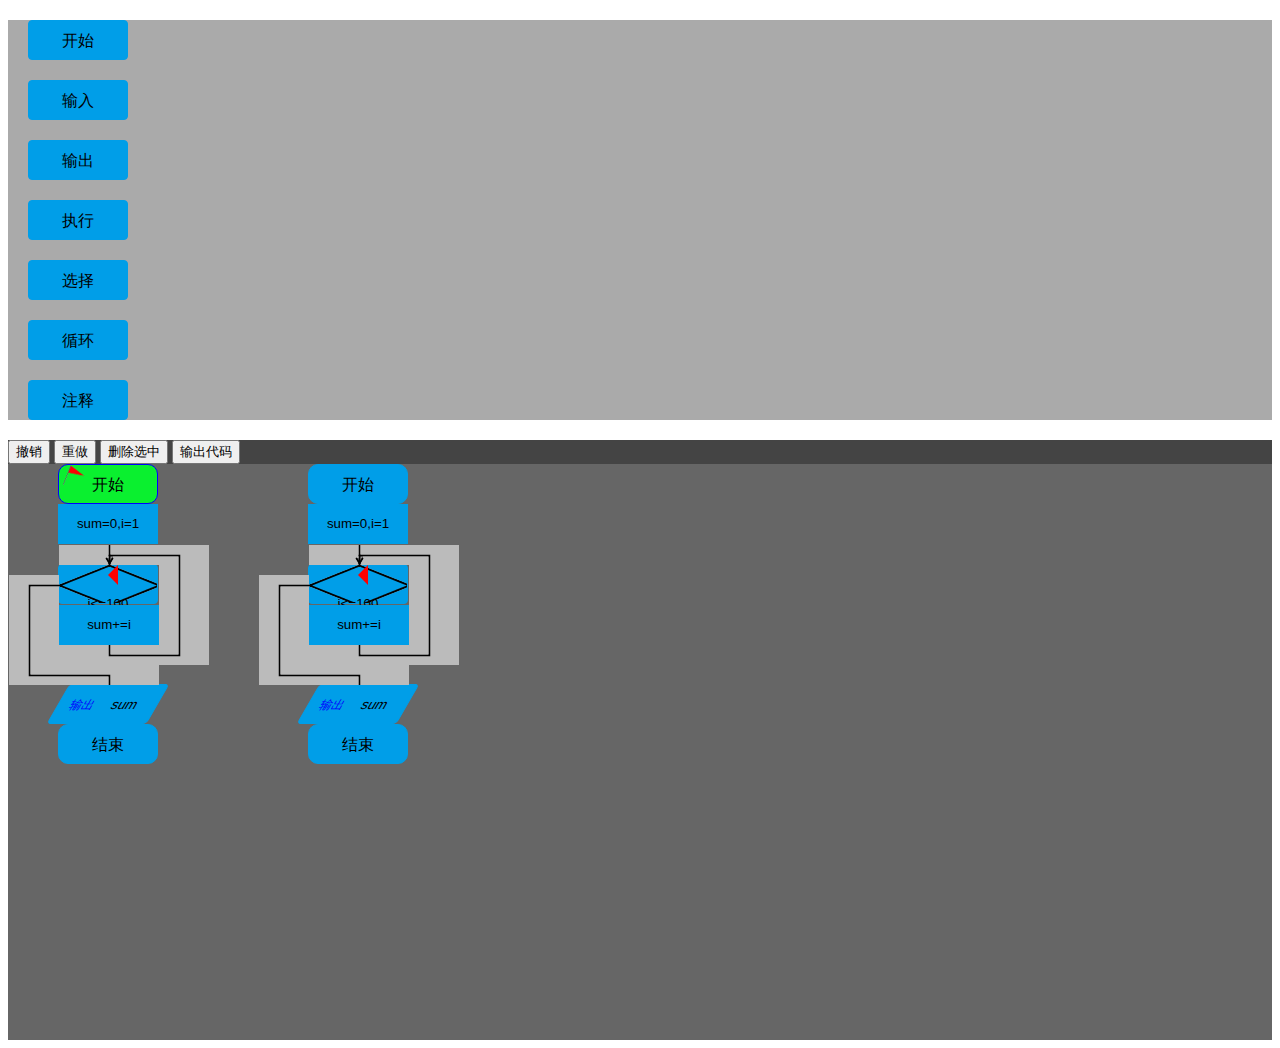
<file: flowcode-css.html>
<!DOCTYPE html PUBLIC "-//W3C//DTD XHTML 1.0 Transitional//EN" "http://www.w3.org/TR/xhtml1/DTD/xhtml1-transitional.dtd"><html>
<head>
<meta http-equiv="Content-Type" content="text/html; charset=utf-8">
<meta name="viewport" content="width=device-width" />
<title>流程图在线编程-不使用图片</title>
<link type="text/css" rel="stylesheet" href="css/flowcode-css.css" />
<script type="text/javascript" src="js/jquery-1.9.1.min.js"></script>
<script type="text/javascript" src="js/jquery-ui-1.10.4.custom.min.js"></script>
<script type="text/javascript" src="js/flow.js"></script>
<body>
<div id="EditorArea" class="container">
<div id="ToolsBar" class="w2" style="background-color:#AAA;z-index:-100;">
<div class="block ori" blockType="start">开始</div>
<div class="block ori" blockType="input">输入</div>
<div class="block ori" blockType="output">输出</div>
<div class="block ori" blockType="exec">执行</div>
<div class="block ori" blockType="select">选择</div>
<div class="block ori" blockType="loop">循环</div>
<div class="block ori" blockType="note">注释</div>
</div>
<div class="w9" style="height:600px;z-index:-100;overflow:auto;background:#666;">
    <div class="toolbar" style="background:#444">
        <input type="button" id="tool_undo" value="撤销">
        <input type="button" id="tool_redo" value="重做">
        <input type="button" id="tool_delete" value="删除选中">
        <input type="button" id="tool_getCode" value="输出代码">
    </div>
    <div id="view" style="position:relative"></div>
</div>
<div class="w2">
</div>
</div>
<script>
$(document).ready(function() {
    var flow = window.flow;
    var data = 
    [
        [{"type":"start","x":50,"y":0},{"type":"exec","text":"sum=0,i=1"},{"type":"loop","text":"i<=100","down":[{"type":"exec","text":"sum+=i"}]},{"type":"output","text":"sum"},{"type":"end"}],
        [{"type":"start","x":300,"y":0},{"type":"exec","text":"sum=0,i=1"},{"type":"loop","text":"i<=100","down":[{"type":"exec","text":"sum+=i"}]},{"type":"output","text":"sum"},{"type":"end"}]
    ]
    ;
    flow.init("view",data);

    $("#tool_redo").click(function(){
        flow.history.redo();
    });
    $("#tool_undo").click(function(){
        flow.history.undo();
    });
    $("#tool_delete").click(function(){
        flow.view.deleteChoosed();
    });
    $("#tool_getCode").click(function(){
        console.log(flow.getCode());
    });
});
</script>
</body>
</html>
</file>
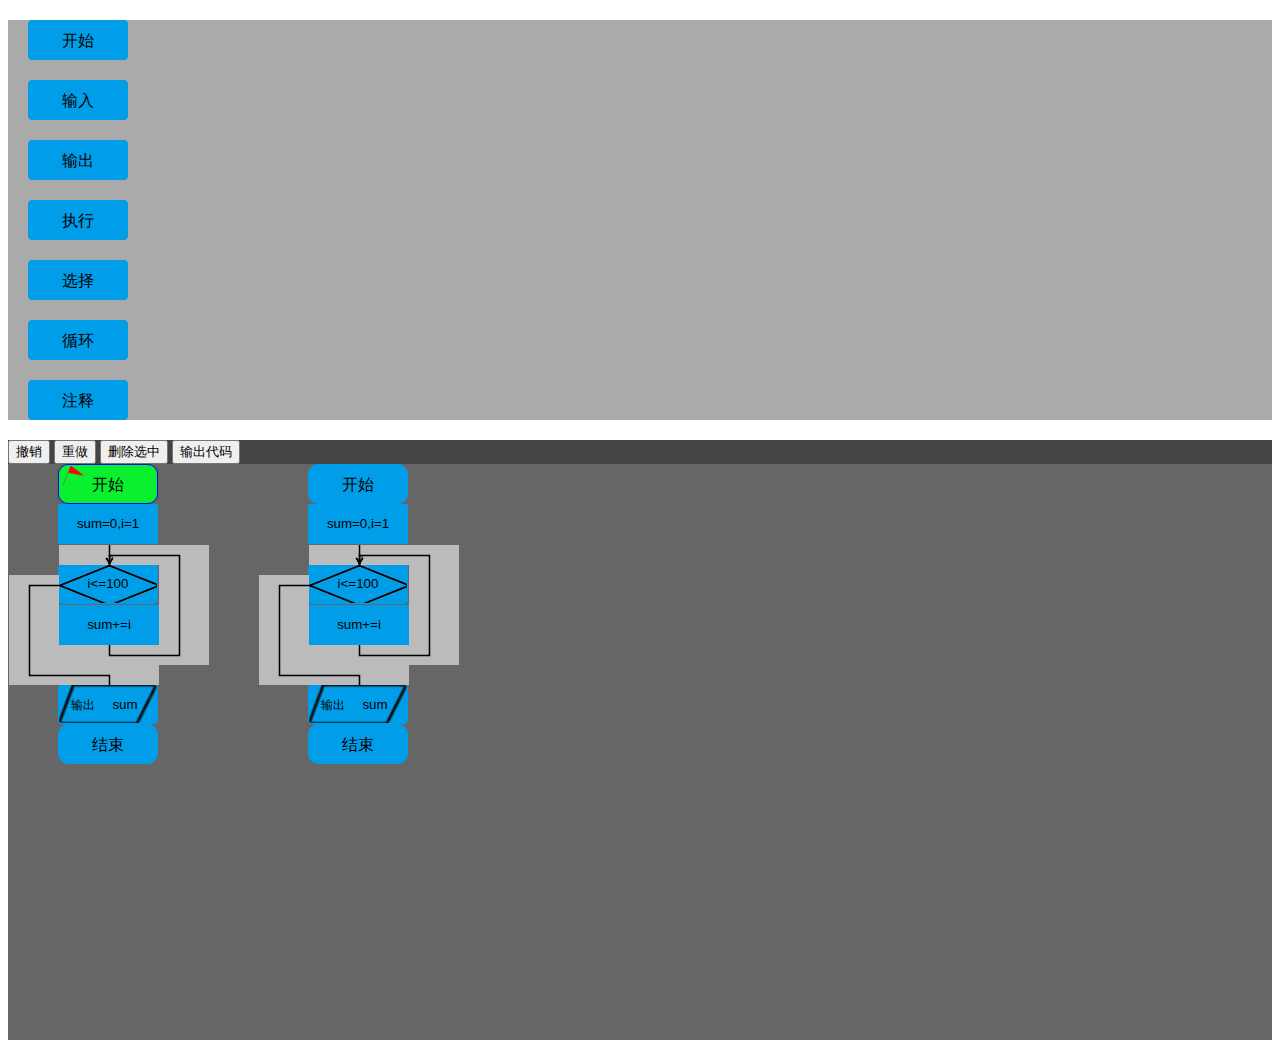
<file: flowcode.html>
<!DOCTYPE html PUBLIC "-//W3C//DTD XHTML 1.0 Transitional//EN" "http://www.w3.org/TR/xhtml1/DTD/xhtml1-transitional.dtd"><html>
<head>
<meta http-equiv="Content-Type" content="text/html; charset=utf-8">
<meta name="viewport" content="width=device-width" />
<title>流程图在线编程</title>
<link type="text/css" rel="stylesheet" href="css/flowcode.css" />
<script type="text/javascript" src="js/jquery-1.9.1.min.js"></script>
<script type="text/javascript" src="js/jquery-ui-1.10.4.custom.min.js"></script>
<script type="text/javascript" src="js/flow.js"></script>
<body>
<div id="EditorArea" class="container">
<div id="ToolsBar" class="w2" style="background-color:#AAA;z-index:-100;">
<div class="block ori" blockType="start">开始</div>
<div class="block ori" blockType="input">输入</div>
<div class="block ori" blockType="output">输出</div>
<div class="block ori" blockType="exec">执行</div>
<div class="block ori" blockType="select">选择</div>
<div class="block ori" blockType="loop">循环</div>
<div class="block ori" blockType="note">注释</div>
</div>
<div class="w9" style="height:600px;z-index:-100;overflow:auto;background:#666;">
    <div class="toolbar" style="background:#444">
        <input type="button" id="tool_undo" value="撤销">
        <input type="button" id="tool_redo" value="重做">
        <input type="button" id="tool_delete" value="删除选中">
        <input type="button" id="tool_getCode" value="输出代码">
    </div>
    <div id="view" style="position:relative"></div>
</div>
<div class="w2">
</div>
</div>
<script>
$(document).ready(function() {
    var flow = window.flow;
    var data = 
    [
        [{"type":"start","x":50,"y":0},{"type":"exec","text":"sum=0,i=1"},{"type":"loop","text":"i<=100","down":[{"type":"exec","text":"sum+=i"}]},{"type":"output","text":"sum"},{"type":"end"}],
        [{"type":"start","x":300,"y":0},{"type":"exec","text":"sum=0,i=1"},{"type":"loop","text":"i<=100","down":[{"type":"exec","text":"sum+=i"}]},{"type":"output","text":"sum"},{"type":"end"}]
    ]
    ;
    flow.init("view",data);

    $("#tool_redo").click(function(){
        flow.history.redo();
    });
    $("#tool_undo").click(function(){
        flow.history.undo();
    });
    $("#tool_delete").click(function(){
        flow.view.deleteChoosed();
    });
    $("#tool_getCode").click(function(){
        console.log(flow.getCode());
    });
});
</script>
</body>
</html>
</file>
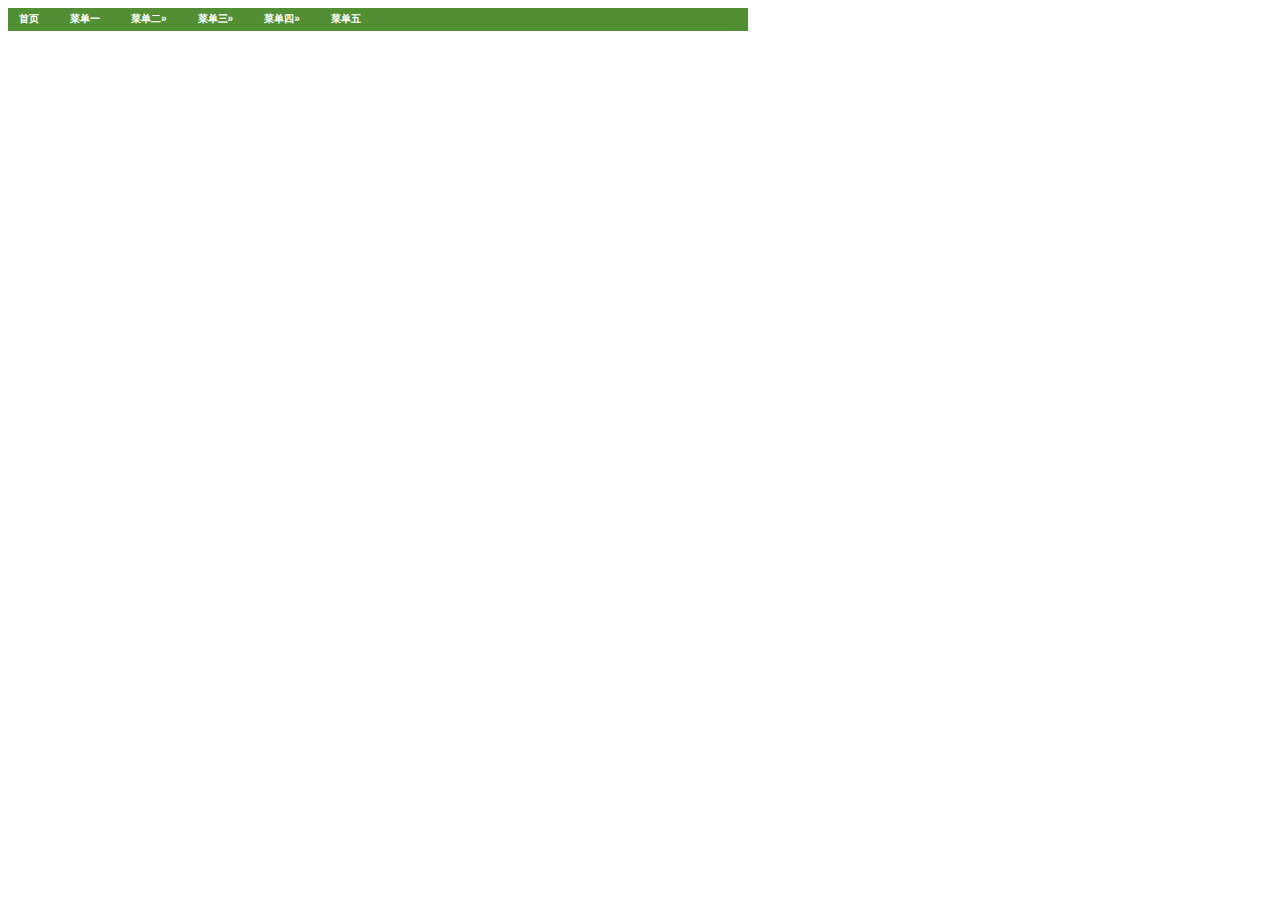
<file: test.html>
<!DOCTYPE html PUBLIC "-//W3C//DTD XHTML 1.0 Strict//EN" "http://www.w3.org/TR/xhtml2/DTD/xhtml1-strict.dtd">
<html xmlns="http://www.w3.org/1999/xhtml" >
<head>
<meta http-equiv="Content-Type" content="text/html; charset=utf8" />
<title>纯CSS多级透明菜单</title>
<style>
#nav {
PADDING-RIGHT: 0px; PADDING-LEFT: 0px; Z-INDEX: 100; BACKGROUND: #999999 ; PADDING-BOTTOM: 0px; MARGIN: 0px; FONT: 10px arial, verdana, sans-serif; PADDING-TOP: 0px; LIST-STYLE-TYPE: none; POSITION: relative
}
#nav UL {
PADDING-RIGHT: 0px; PADDING-LEFT: 0px; Z-INDEX: 100; BACKGROUND: #999999; PADDING-BOTTOM: 0px; MARGIN: 0px; FONT: 10px arial, verdana, sans-serif; PADDING-TOP: 0px; LIST-STYLE-TYPE: none; POSITION: relative
}
#nav {
PADDING-RIGHT: 0px; PADDING-LEFT: 0px; BACKGROUND: #528e34; PADDING-BOTTOM: 0px; WIDTH: 740px; PADDING-TOP: 0px; HEIGHT: 23px
}
#nav TABLE {
BORDER-COLLAPSE: collapse
}
#nav LI {
FLOAT: left
}
#nav LI LI {
FLOAT: none
}
#nav LI A LI {
FLOAT: left
}
#nav LI A {
PADDING-RIGHT: 20px; DISPLAY: block; PADDING-LEFT: 10px; FONT-WEIGHT: bold; FLOAT: left; PADDING-BOTTOM: 0px; BORDER-LEFT: #528e34 1px solid; COLOR: #fff; LINE-HEIGHT: 22px; PADDING-TOP: 0px; WHITE-SPACE: nowrap; HEIGHT: 23px; TEXT-DECORATION: none
}
#nav LI LI A {
FLOAT: none; LINE-HEIGHT: 20px; HEIGHT: 21px
}
#nav LI:hover {
Z-INDEX: 100; POSITION: relative
}
#nav A:hover {
Z-INDEX: 100; BACKGROUND: #779e25; BORDER-LEFT: #779e25 1px solid; COLOR: #fff; POSITION: relative
}
#nav LI:hover > A {
BACKGROUND: #779e25; BORDER-LEFT: #779e25 1px solid; COLOR: #fff
}
#nav :hover UL {
Z-INDEX: 300; LEFT: 0px; BORDER-LEFT: #779e25 1px solid; TOP: 23px
}
#nav A:hover UL {
LEFT: -1px
}
#nav UL {
LEFT: -9999px; POSITION: absolute; TOP: -9999px
}
#nav LI:hover LI:hover > UL {
LEFT: 0px; MARGIN-LEFT: 100%; TOP: 0px
}
#nav LI:hover > UL UL {
LEFT: -9999px; WIDTH: auto; POSITION: absolute; TOP: -9999px
}
#nav LI:hover LI:hover > A {
BACKGROUND: #779e25; BORDER-LEFT: #779e25 1px solid; COLOR: #fff
}
#nav LI A:hover UL LI A:hover {
BACKGROUND: #779e25
}
#nav A:hover A:hover UL {
LEFT: 100%; TOP: 0px
}
#nav A:hover A:hover A:hover UL {
LEFT: 100%; TOP: 0px
}
#nav A:hover A:hover A:hover A:hover UL {
LEFT: 100%; TOP: 0px
}
#nav A:hover A:hover A:hover A:hover A:hover UL {
LEFT: 100%; TOP: 0px
}
#nav A:hover UL UL {
LEFT: -9999px; POSITION: absolute; TOP: -9999px
}
#nav A:hover A:hover UL UL {
LEFT: -9999px; POSITION: absolute; TOP: -9999px
}
#nav A:hover A:hover A:hover UL UL {
LEFT: -9999px; POSITION: absolute; TOP: -9999px
}
#nav A:hover A:hover A:hover A:hover UL UL {
LEFT: -9999px; POSITION: absolute; TOP: -9999px
}
</style>
</head>
<body>

<ul id="nav">
<li><a href="#">首页</a></li>
<li><a href="#"><!--[if gte IE 7]><!-->菜单一</a><!--<![endif]-->
<!--[if lte IE 6]><table><tr><td><![endif]-->
<ul>
<li><a href="#">百度菜单</a></li>
<li><a href="#">百度菜单</a></li>
<li><a href="#">百度菜单</a></li>
</ul><!--[if lte IE 6]></td></tr></table></a><![endif]-->
</li>
<li><a href="#">菜单二&raquo;<!--[if gte IE 7]><!--></a><!--<![endif]-->
<!--[if lte IE 6]><table><tr><td><![endif]-->
<ul>
<li><a href="#">百度菜单 &raquo;<!--[if gte IE 7]><!--></a><!--<![endif]-->
<!--[if lte IE 6]><table><tr><td><![endif]--><ul>
<li><a href="#">百度菜单</a></li>
<li><a href="#">百度菜单</a></li>
<li><a href="#">百度菜单</a></li>
<li><a href="#">百度菜单</a></li>
<li><a href="#">百度菜单</a></li>
<li><a href="#">百度菜单</a></li>
</ul><!--[if lte IE 6]></td></tr></table></a><![endif]-->
</li>
<li><a href="#">百度菜单 &raquo;<!--[if gte IE 7]><!--></a><!--<![endif]-->
<!--[if lte IE 6]><table><tr><td><![endif]--><ul>
<li><a href="#">百度菜单</a></li>
<li><a href="#">百度菜单</a></li>
<li><a href="#">百度菜单</a></li>
<li><a href="#">百度菜单</a></li>
<li><a href="#">百度菜单</a></li>
</ul><!--[if lte IE 6]></td></tr></table></a><![endif]-->
</li>
<li><a href="#">百度菜单 &raquo;<!--[if gte IE 7]><!--></a><!--<![endif]-->
<!--[if lte IE 6]><table><tr><td><![endif]--><ul>
<li><a href="#">百度菜单 &raquo;<!--[if gte IE 7]><!--></a><!--<![endif]-->
<!--[if lte IE 6]><table><tr><td><![endif]--><ul>
<li><a href="#">百度菜单</a></li>
<li><a href="#">百度菜单</a></li>
<li><a href="#">百度菜单</a></li>
<li><a href="#">百度菜单</a></li>
</ul><!--[if lte IE 6]></td></tr></table></a><![endif]-->
</li>
<li><a href="#">百度菜单 &raquo;<!--[if gte IE 7]><!--></a><!--<![endif]-->
<!--[if lte IE 6]><table><tr><td><![endif]--><ul>
<li><a href="#">百度菜单</a></li>
<li><a href="#">百度菜单 &raquo;<!--[if gte IE 7]><!--></a><!--<![endif]-->
<!--[if lte IE 6]><table><tr><td><![endif]--><ul>
<li><a href="#">百度菜单 &raquo;<!--[if gte IE 7]><!--></a><!--<![endif]-->
<!--[if lte IE 6]><table><tr><td><![endif]--><ul>
<li><a href="#">百度菜单</a></li>
<li><a href="#">百度菜单</a></li>
<li><a href="#">百度菜单</a></li>
<li><a href="#">百度菜单</a></li>
<li><a href="#">百度菜单</a></li>
<li><a href="#">百度菜单</a></li>
</ul><!--[if lte IE 6]></td></tr></table></a><![endif]-->
</li>
<li><a href="#">百度菜单</a></li>
<li><a href="#">百度菜单 &raquo;<!--[if gte IE 7]><!--></a><!--<![endif]-->
<!--[if lte IE 6]><table><tr><td><![endif]--><ul>
<li><a href="#">百度菜单</a></li>
<li><a href="#">百度菜单</a></li>
<li><a href="#">百度菜单</a></li>
<li><a href="#">百度菜单</a></li>
<li><a href="#">百度菜单</a></li>
<li><a href="#">百度菜单</a></li>
</ul><!--[if lte IE 6]></td></tr></table></a><![endif]-->
</li>
<li><a href="#">百度菜单</a></li>
<li><a href="#">百度菜单</a></li>
</ul><!--[if lte IE 6]></td></tr></table></a><![endif]-->
</li>
<li><a href="#">百度菜单</a></li>
<li><a href="#">百度菜单</a></li>
</ul><!--[if lte IE 6]></td></tr></table></a><![endif]-->
</li>
<li><a href="#">百度菜单 &raquo;<!--[if gte IE 7]><!--></a><!--<![endif]-->
<!--[if lte IE 6]><table><tr><td><![endif]--><ul>
<li><a href="#">百度菜单</a></li>
<li><a href="#">百度菜单</a></li>
<li><a href="#">百度菜单</a></li>
<li><a href="#">百度菜单</a></li>
<li><a href="#">百度菜单</a></li>
</ul><!--[if lte IE 6]></td></tr></table></a><![endif]-->
</li>
</ul><!--[if lte IE 6]></td></tr></table></a><![endif]-->
</li>
<li><a href="#">百度菜单</a></li>
<li><a href="#">百度菜单</a></li>
</ul><!--[if lte IE 6]></td></tr></table></a><![endif]-->
</li>
<li><a href="#">菜单三&raquo;<!--[if gte IE 7]><!--></a><!--<![endif]-->
<!--[if lte IE 6]><table><tr><td><![endif]-->
<ul>
<li><a href="#">百度菜单</a></li>
<li><a href="#">百度菜单</a></li>
<li><a href="#">百度菜单</a></li>
</ul><!--[if lte IE 6]></td></tr></table></a><![endif]-->
</li>
<li><a href="#">菜单四&raquo;<!--[if gte IE 7]><!--></a><!--<![endif]-->
<!--[if lte IE 6]><table><tr><td><![endif]-->
<ul>
<li><a href="#">百度菜单</a></li>
<li><a href="#">百度菜单</a></li>
</ul><!--[if lte IE 6]></td></tr></table></a><![endif]-->
</li>
<li><a href="#">菜单五</a></li>
</ul>
</body>
</html>
</file>
<file: css/flowcode-css.css>
/*
CSS Sprit实践
精简图形数目
背景图片位置为负值

图层设计z-index，从高到低:
	正在移动的对象ui-draggable-dragging：999
	选中的对象choosed：200
	正在某连线上浮动（拖动目标时）：150
	平常方块block：100
	平常连线line：50
	辅助连线assist：10
	
*/
.block {
  background-color: #009EE8;
  border: 1px solid #009EE8;
  width: 98px;
  height: 38px;
  position: absolute;
  text-align: center;
  line-height: 40px;
  text-shadow: none;
  /*	border: 1px solid #009EE8;*/
  border-radius: 4px;
  z-index: 100;
  cursor: move;
  /*background-image:url(sprite/block-bg.png);
*/
}
.block input {
  margin-top: 10px;
  background-color: rgba(255, 255, 255, 0);
  border: 0;
  text-align: center;
}
.block input[value=""] {
  background-color: rgba(255, 255, 255, 0.7);
}
.block input:focus {
  background-color: rgba(255, 255, 255, 0.7);
}
.line {
  background-color: #BBBBBB;
  width: 100px;
  height: 40px;
  position: absolute;
  text-align: left;
  z-index: 50;
}
.choosed {
  border: 1px solid #00F;
  z-index: 200;
  background-color: rgba(0, 255, 41, 0.9);
}
.ui-draggable-dragging {
  z-index: 999;
  opacity: 0.5;
}
.ori {
  position: relative;
  margin: 20px;
}
/*********************************
根据模块宽度，线条高度，Loop循环左右侧宽度来修改CSS
**/
.selected {
  background-image: url(slice/block-bg.png);
  background-repeat: no-repeat;
  background-position: -12px -75px;
  background-size: 50px 100px;
}
.down {
  background-image: url(slice/block-bg.png);
  background-position: -50px -120px;
}
.select,
.loop {
  background-image: url(slice/block-bg.png);
  background-position: -50px -80px;
}
.input,
.output {
  font-size: 12px;
  color: #00F;
}
.input span,
.output span {
  padding-left: 10px;
}
.exec {
  border-radius: 0;
}
.start,
.end {
  border-radius: 10px;
}
/*
CSS Sprit实践
精简图形数目
背景图片位置为负值

图层设计z-index，从高到低:
	正在移动的对象ui-draggable-dragging：999
	选中的对象choosed：200
	正在某连线上浮动（拖动目标时）：150
	平常方块block：100
	平常连线line：50
	辅助连线assist：10
	
*/
.block {
  background-color: #009EE8;
  border: 1px solid #009EE8;
  width: 98px;
  height: 38px;
  position: absolute;
  text-align: center;
  line-height: 40px;
  text-shadow: none;
  /*	border: 1px solid #009EE8;*/
  border-radius: 4px;
  z-index: 100;
  cursor: move;
  /*background-image:url(sprite/block-bg.png);
*/
}
.block input {
  margin-top: 10px;
  background-color: rgba(255, 255, 255, 0);
  border: 0;
  text-align: center;
}
.block input:focus {
  background-color: rgba(255, 255, 255, 0.7);
}
.line {
  background-color: #BBBBBB;
  width: 100px;
  height: 40px;
  position: absolute;
  text-align: left;
  z-index: 50;
}
.choosed {
  border: 1px solid #00F;
  z-index: 200;
  background-color: rgba(0, 255, 41, 0.9);
}
.ui-draggable-dragging {
  z-index: 999;
  opacity: 0.5;
}
.ori {
  position: relative;
  margin: 20px;
}
/*********************************
根据模块宽度，线条高度，Loop循环左右侧宽度来修改CSS
**/
.selected {
  background-image: url(slice/block-bg.png);
  background-repeat: no-repeat;
  background-position: -12px -75px;
  background-size: 50px 100px;
}
.down {
  background-image: url(slice/block-bg.png);
  background-position: -50px -120px;
}
.select,
.loop {
  background-image: url(slice/block-bg.png);
  background-position: -50px -80px;
}
.input,
.output {
  transform: skew(-30deg);
  -webkit-transform: skew(-30deg);
  -moz-transform: skew(-30deg);
  -o-transform: skew(-30deg);
  background-position: -55px -276px;
  font-size: 12px;
  color: #00F;
}
.input span,
.output span {
  padding-left: 10px;
}
.exec {
  border-radius: 0;
}
.start,
.end {
  border-radius: 10px;
}
.triangle-left {
  border-color: rgba(255, 255, 255, 0) #ff0000 rgba(255, 255, 255, 0) rgba(255, 255, 255, 0);
  border-style: solid;
  border-width: 10px;
  width: 0;
  height: 0;
  display: inline-block;
}
.triangle-right {
  border-color: rgba(255, 255, 255, 0) rgba(255, 255, 255, 0) rgba(255, 255, 255, 0) #ff0000;
  border-style: solid;
  border-width: 10px;
  width: 0;
  height: 0;
  display: inline-block;
}
/*矩形的四个角落**/
.rect-rightup,
.select-right,
.loop-assist-line7,
.loop-assist-line9 {
  background-image: url(slice/block-bg.png);
  background-position: -100px 0px;
}
.rect-rightdown,
.select-rightdown,
.loop-assist-line8 {
  background-image: url(slice/block-bg.png);
  background-position: -100px -40px;
}
.rect-leftup,
.loop-assist-line5 {
  background-image: url(slice/block-bg.png);
  background-position: 0px 0px;
}
.rect-leftdown,
.loop-assist-line6,
.loop-down {
  background-image: url(slice/block-bg.png);
  background-position: 0px -40px;
}
.select-down,
.loop-up {
  background-image: url(slice/block-bg.png);
  background-position: -50px -200px;
}
/*辅助线**/
/*垂直线**/
.select-assist-line1,
.select-assist-line2,
.loop-assist-line1,
.loop-assist-line2 {
  background-image: url(slice/assist-vline.png);
  background-repeat: repeat-y;
  z-index: 10;
}
/*水平**/
.select-assist-line3,
.select-assist-line4,
.loop-assist-line3,
.loop-assist-line4,
.loop-assist-line10,
.loop-assist-line11 {
  background-image: url(slice/assist-hline.png);
  background-repeat: repeat-x;
  z-index: 10;
}
.hovered {
  border: 1px solid #F00;
  background-color: #999;
  z-index: 150;
}
.down {
  background-position: -50px -140px;
}
.select-down,
.loop-up {
  background-position: -50px -210px;
}
.select-right,
.loop-assist-line9 {
  background-position: -100px -10px;
}
.select-rightdown {
  background-position: -100px -50px;
}
.select-assist-line3,
.select-assist-line4,
.loop-assist-line3,
.loop-assist-line4,
.loop-assist-line10,
.loop-assist-line11 {
  background-position: 0px -10px;
}
.loop-down {
  background-position: 0px -50px;
}
/*宽度随着@loop-a-width更改而更改*/
.loop-assist-line1,
.loop-assist-line2,
.loop-assist-line5,
.loop-assist-line6,
.loop-assist-line7,
.loop-assist-line8 {
  width: 40px;
}
.loop-assist-line1,
.loop-assist-line2 {
  background-position: -30px 0px;
  width: 60px;
}
.loop-assist-line5 {
  background-position: -30px -10px;
}
.loop-assist-line6 {
  background-position: -30px -50px;
}
.loop-assist-line7 {
  background-position: -130px -10px;
}
.loop-assist-line8 {
  background-position: -130px -50px;
}
</file>
<file: css/flowcode.css>
/*
CSS Sprit实践
精简图形数目
背景图片位置为负值

图层设计z-index，从高到低:
	正在移动的对象ui-draggable-dragging：999
	选中的对象choosed：200
	正在某连线上浮动（拖动目标时）：150
	平常方块block：100
	平常连线line：50
	辅助连线assist：10
	
*/
.block {
  background-color: #009EE8;
  border: 1px solid #009EE8;
  width: 98px;
  height: 38px;
  position: absolute;
  text-align: center;
  line-height: 40px;
  text-shadow: none;
  /*	border: 1px solid #009EE8;*/
  border-radius: 4px;
  z-index: 100;
  cursor: move;
  /*background-image:url(sprite/block-bg.png);
*/
}
.block input {
  margin-top: 10px;
  background-color: rgba(255, 255, 255, 0);
  border: 0;
  text-align: center;
}
.block input[value=""] {
  background-color: rgba(255, 255, 255, 0.7);
}
.block input:focus {
  background-color: rgba(255, 255, 255, 0.7);
}
.line {
  background-color: #BBBBBB;
  width: 100px;
  height: 40px;
  position: absolute;
  text-align: left;
  z-index: 50;
}
.choosed {
  border: 1px solid #00F;
  z-index: 200;
  background-color: rgba(0, 255, 41, 0.9);
}
.ui-draggable-dragging {
  z-index: 999;
  opacity: 0.5;
}
.ori {
  position: relative;
  margin: 20px;
}
/*********************************
根据模块宽度，线条高度，Loop循环左右侧宽度来修改CSS
**/
.selected {
  background-image: url(slice/block-bg.png);
  background-repeat: no-repeat;
  background-position: -12px -75px;
  background-size: 50px 100px;
}
.down {
  background-image: url(slice/block-bg.png);
  background-position: -50px -120px;
}
.select,
.loop {
  background-image: url(slice/block-bg.png);
  background-position: -50px -80px;
}
.input,
.output {
  font-size: 12px;
  color: #00F;
}
.input span,
.output span {
  padding-left: 10px;
}
.exec {
  border-radius: 0;
}
.start,
.end {
  border-radius: 10px;
}
.block {
  /*background-image:url(sprite/block-bg.png);
*/
}
.block input {
  margin-top: 10px;
  background-color: rgba(255, 255, 255, 0);
  border: 0;
  text-align: center;
}
.block input:focus {
  background-color: rgba(255, 255, 255, 0.7);
}
/*********************************
根据模块宽度，线条高度，Loop循环左右侧宽度来修改CSS
**/
.selected {
  background-image: url(slice/block-bg.png);
  background-repeat: no-repeat;
  background-position: -12px -75px;
  background-size: 50px 100px;
}
.down {
  background-image: url(slice/block-bg.png);
  background-position: -50px -120px;
}
.select,
.loop {
  background-image: url(slice/block-bg.png);
  background-position: -50px -80px;
}
.input,
.output {
  background-image: url(slice/block-bg.png);
  background-position: -55px -276px;
  font-size: 12px;
  color: #000;
}
.input span,
.output span {
  padding-left: 10px;
}
.exec {
  border-radius: 0;
}
.start,
.end {
  border-radius: 10px;
}
/*矩形的四个角落**/
.rect-rightup,
.select-right,
.loop-assist-line7,
.loop-assist-line9 {
  background-image: url(slice/block-bg.png);
  background-position: -100px 0px;
}
.rect-rightdown,
.select-rightdown,
.loop-assist-line8 {
  background-image: url(slice/block-bg.png);
  background-position: -100px -40px;
}
.rect-leftup,
.loop-assist-line5 {
  background-image: url(slice/block-bg.png);
  background-position: 0px 0px;
}
.rect-leftdown,
.loop-assist-line6,
.loop-down {
  background-image: url(slice/block-bg.png);
  background-position: 0px -40px;
}
.select-down,
.loop-up {
  background-image: url(slice/block-bg.png);
  background-position: -50px -200px;
}
/*辅助线**/
/*垂直线**/
.select-assist-line1,
.select-assist-line2,
.loop-assist-line1,
.loop-assist-line2 {
  background-image: url(slice/assist-vline.png);
  background-repeat: repeat-y;
  z-index: 10;
}
/*水平**/
.select-assist-line3,
.select-assist-line4,
.loop-assist-line3,
.loop-assist-line4,
.loop-assist-line10,
.loop-assist-line11 {
  background-image: url(slice/assist-hline.png);
  background-repeat: repeat-x;
  z-index: 10;
}
.hovered {
  border: 1px solid #F00;
  background-color: #999;
  z-index: 150;
}
.down {
  background-position: -50px -140px;
}
.select-down,
.loop-up {
  background-position: -50px -210px;
}
.select-right,
.loop-assist-line9 {
  background-position: -100px -10px;
}
.select-rightdown {
  background-position: -100px -50px;
}
.select-assist-line3,
.select-assist-line4,
.loop-assist-line3,
.loop-assist-line4,
.loop-assist-line10,
.loop-assist-line11 {
  background-position: 0px -10px;
}
.loop-down {
  background-position: 0px -50px;
}
/*宽度随着@loop-a-width更改而更改*/
.loop-assist-line1,
.loop-assist-line2,
.loop-assist-line5,
.loop-assist-line6,
.loop-assist-line7,
.loop-assist-line8 {
  width: 40px;
}
.loop-assist-line1,
.loop-assist-line2 {
  background-position: -30px 0px;
  width: 60px;
}
.loop-assist-line5 {
  background-position: -30px -10px;
}
.loop-assist-line6 {
  background-position: -30px -50px;
}
.loop-assist-line7 {
  background-position: -130px -10px;
}
.loop-assist-line8 {
  background-position: -130px -50px;
}
</file>
